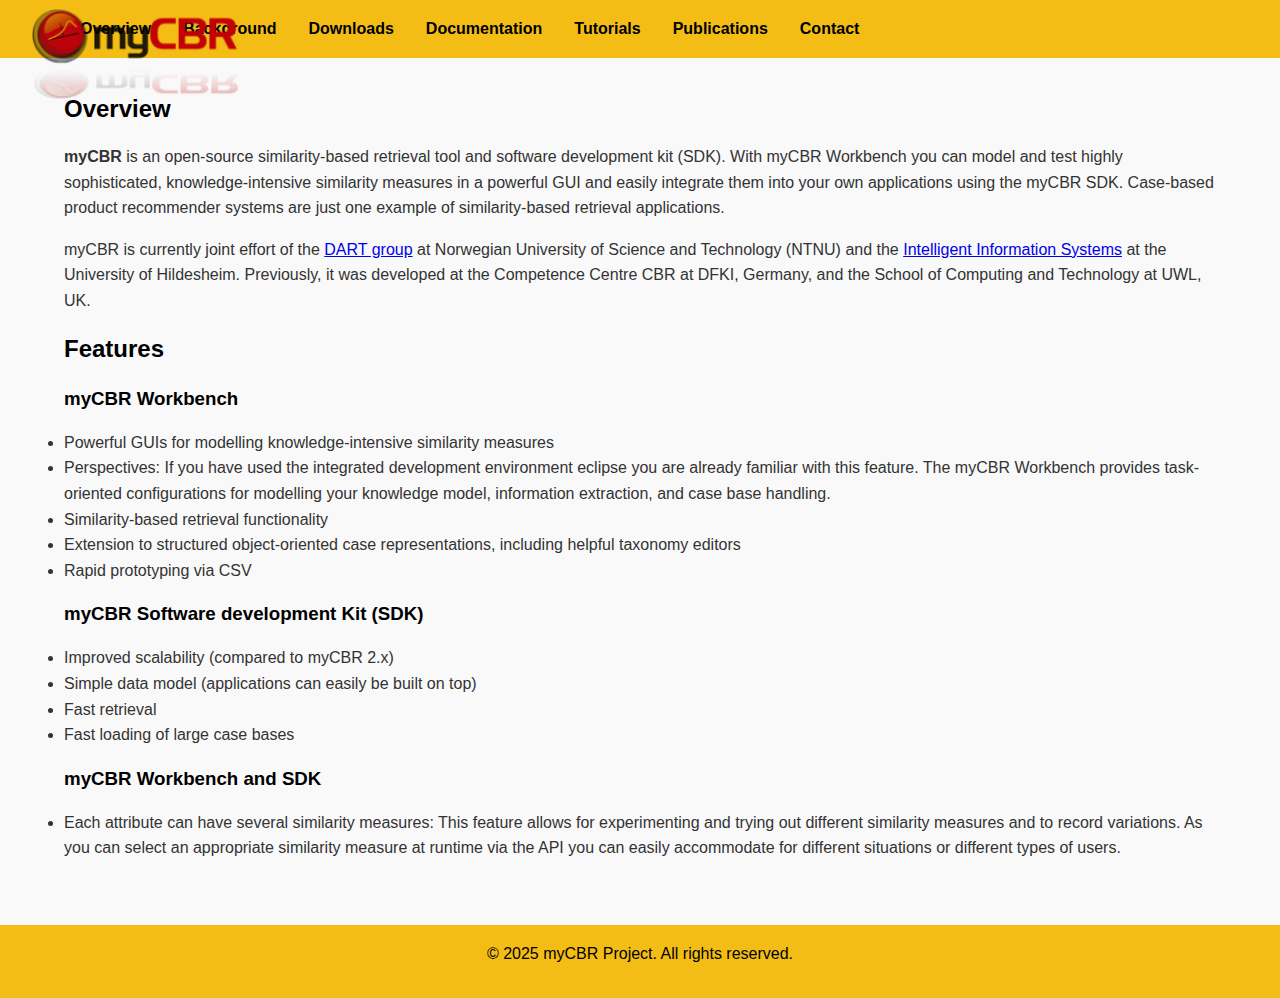
<file: index.html>
<!DOCTYPE html>
<html lang="en">
<head>
    <meta charset="UTF-8" />
    <meta name="viewport" content="width=device-width, initial-scale=1.0" />
    <title>myCBR Project</title>
    <link rel="stylesheet" href="css/styles.css" />
    <script defer src="js/loadSections.js"></script>
</head>
<body>
<header>
    <div class="container header-flex">
        <div class="logo-wrapper">
            <img src="images/mycbr-logo.png" alt="myCBR Logo" class="logo" />
        </div>
        <nav>
            <div class="menu-toggle" id="menu-toggle">☰</div>
            <ul id="nav-links">
                <li><a href="#" data-section="overview">Overview</a></li>
                <li><a href="#" data-section="background">Background</a></li>
                <li><a href="#" data-section="downloads">Downloads</a></li>
                <li><a href="#" data-section="documentation">Documentation</a></li>
                <li><a href="#" data-section="tutorials">Tutorials</a></li>
                <li><a href="#" data-section="publications">Publications</a></li>
                <li><a href="#" data-section="contact">Contact</a></li>
            </ul>
        </nav>
    </div>
</header>

<main class="container" id="content">
    <!-- Loaded content will appear here -->
</main>

<footer>
    <div class="container">
        <p>&copy; 2025 myCBR Project. All rights reserved.</p>
    </div>
</footer>
</body>
</html>
</file>
<file: css/styles.css>
* {
    box-sizing: border-box;
    margin: 0;
    padding: 0;
}

body {
    font-family: 'Segoe UI', Tahoma, Geneva, Verdana, sans-serif;
    line-height: 1.6;
    background-color: #f9f9f9;
    color: #333;
}

header {
    background-color: #f3bd15;
    color: #ecf0f1;
    padding: 1rem 0;
    position: relative;
    z-index: 1;
    overflow: visible;
}

.logo-wrapper {
    position: absolute;
    top: 0;
    left: 2rem; /* adjust for spacing from the edge */
}

.logo {
    height: 90px;
    transform: translateY(10%); /* this makes about the lower third hang down */
    z-index: 2;
}

.header-flex {
    display: flex;
    align-items: center;
    justify-content: space-between;
    flex-wrap: wrap;
}



.container {
    width: 90%;
    max-width: 1200px;
    margin: 0 auto;
}

nav ul {
    list-style: none;
    display: flex;
    flex-wrap: wrap;
    justify-content: center;
}

nav ul li {
    margin: 0 1rem;
}

nav ul li a {
    color: #000000;
    text-decoration: none;
    font-weight: bold;
}

nav ul li a:hover {
    text-decoration: underline;
}

main {
    padding: 2rem 0;
}

section {
    margin-bottom: 2rem;
}

h1, h2, h3 {
    margin-bottom: 1rem;
    color: #000000;
}

p {
    margin-bottom: 1rem;
}

footer {
    background-color: #f3bd15;
    color: #000000;
    text-align: center;
    padding: 1rem 0;
}

@media (max-width: 600px) {
    nav ul {
        flex-direction: column;
        align-items: center;
    }

    nav ul li {
        margin: 0.5rem 0;
    }
}

.menu-toggle {
    display: none;
    font-size: 1.8rem;
    cursor: pointer;
    color: #ecf0f1;
}

nav ul {
    list-style: none;
    display: flex;
    flex-wrap: wrap;
    justify-content: center;
    padding: 0;
}

@media (max-width: 768px) {
    .menu-toggle {
        display: block;
        margin-bottom: 1rem;
    }

    nav ul {
        display: none;
        flex-direction: column;
        align-items: center;
        background-color: #2c3e50;
        padding: 1rem;
        border-top: 1px solid #34495e;
    }

    nav ul.active {
        display: flex;
    }

    nav ul li {
        margin: 0.5rem 0;
    }
}
</file>
